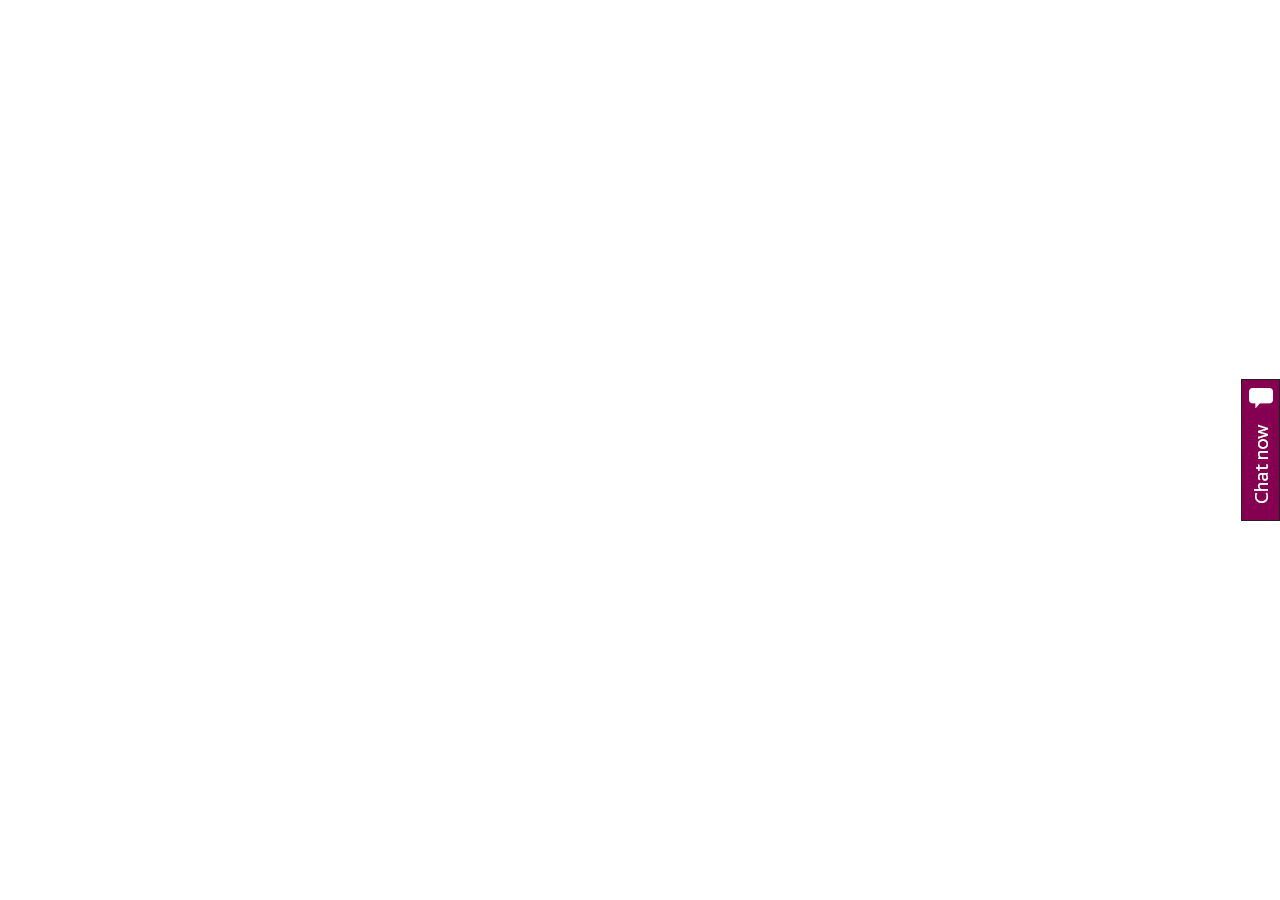
<file: capita/myiframe.html>
<html>

<head>
    <style>
    .slider {
    overflow-y: hidden;
    max-height: 500px; /* approximate max height */
    transition: all .3s ease-in;
    /*transition-property: all;
    transition-duration: 5.5s;
    transition-timing-function: cubic-bezier(0, 1, 0.5, 1);*/
}

.slider.closed {
    max-height: 0;
}
    </style>
      <script src="https://ajax.googleapis.com/ajax/libs/jquery/1.8/jquery.min.js">
      </script>
</head>

<body>
    <iframe tabindex="-1" role="presentation" class="slider" title="Intentionally blank" name="lpSS_59663403845" id="frame" style="width: 300px; height: 400px; bottom: 0px; right: 5%; display:none; position: fixed;-webkit-animation-name: example; -webkit-animation-duration: 0.5s; -webkit-animation-iteration-count: 1;  animation-name: example;   animation-iteration-count: 1;"></iframe>
    <button id="someButtonId" class="LPMcontainer LPMoverlay" role="button" tabindex="0" style="margin: -71px 0px 0px auto; padding: 0px; border-style: solid; border-width: 0px; outline-color: rgb(106, 159, 177); outline-width: 2px; font-style: normal; font-weight: normal; font-variant-ligatures: normal; font-variant-caps: normal; list-style: none outside none; letter-spacing: normal; line-height: normal; text-decoration: none; vertical-align: baseline; white-space: normal; word-spacing: normal; background-repeat: repeat-x; background-position: left bottom; background-color: transparent; border-color: transparent; border-radius: 2px; width: 39px; height: 142px; cursor: pointer; display: block; z-index: 107158; position: fixed; top: 50%; bottom: auto; left: auto; right: 0px;"><img src="./Support and services _ Capita SIMS_files/IlTfQCC.png" id="LPMimage-1500546314994-1" alt="Live chat" class="LPMimage" style="margin: 0px; padding: 0px; border-style: none; border-width: 0px; outline-color: rgb(106, 159, 177); outline-width: 2px; font-style: normal; font-weight: normal; font-variant-ligatures: normal; font-variant-caps: normal; list-style: none outside none; letter-spacing: normal; line-height: normal; text-decoration: none; vertical-align: baseline; white-space: normal; word-spacing: normal; position: absolute; z-index: 600; left: 0px; top: 0px;"></button>
</body>
<script type="text/javascript">
    $('#someButtonId').click(function(){        
    $('#frame').toggle(
        function(){$("#frame").css("display", "block").attr("src", "http://10.77.216.50:8080/");},
        function(){$("#frame").css("display", "none");},
        );
    
    // $("#frame").attr("src", "http://10.77.216.50:8080/");    
});
</script>

</html>
</file>
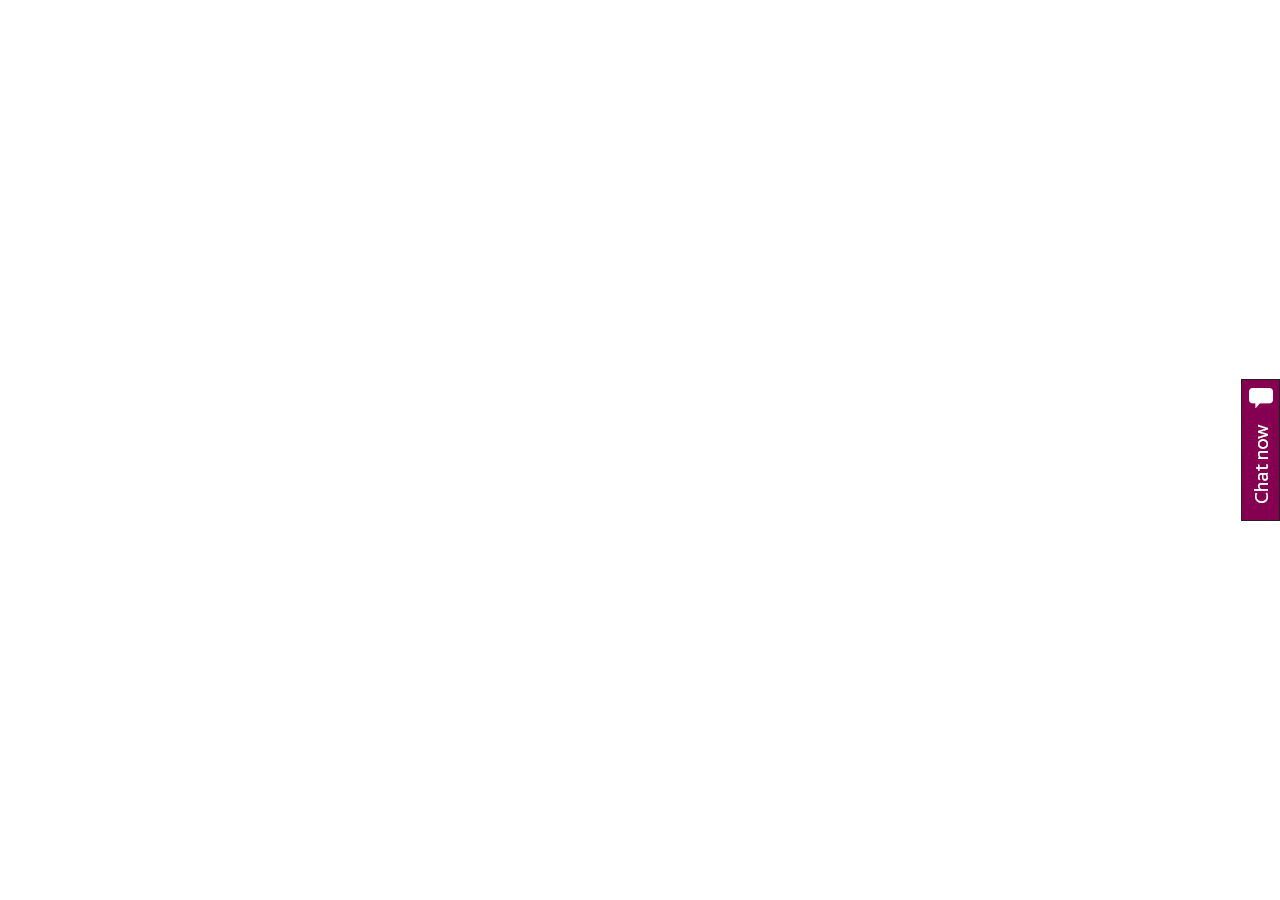
<file: capita/myiframe2.html>
<html>

<head>
<style> 
@-webkit-keyframes example {
    0%   { right:0px; bottom:0px;}
    25%  { right:0px; bottom:200px;}
 
}
@keyframes example {
    0%   { right:0px; bottom:0px;}
    25%  { right:0px; bottom:200px;}
  
}
</style>


<script type="text/javascript">

 
 function iframeChange() {
    var buttons = document.querySelector("#someButtonId"),
        iframe = document.getElementById('frame');

    buttons.addEventListener("click", function (e) {
	 iframe.style.display='block';
        iframe.src = "http://10.77.216.50:8080/";
        
    });
};
window.onload = iframeChange;
</script>
</head>
<body>

<iframe tabindex="-1" role="presentation" title="Intentionally blank" name="lpSS_59663403845" id="frame"  style="width: 300px; height: 400px; display:none; position: relative;-webkit-animation-name: example; -webkit-animation-duration: 4s; -webkit-animation-iteration-count: 1;  animation-name: example;   animation-iteration-count: 1;"></iframe>

<button id="someButtonId" class="LPMcontainer LPMoverlay" role="button" tabindex="0" style="margin: -71px 0px 0px auto; padding: 0px; border-style: solid; border-width: 0px; outline-color: rgb(106, 159, 177); outline-width: 2px; font-style: normal; font-weight: normal; font-variant-ligatures: normal; font-variant-caps: normal; list-style: none outside none; letter-spacing: normal; line-height: normal; text-decoration: none; vertical-align: baseline; white-space: normal; word-spacing: normal; background-repeat: repeat-x; background-position: left bottom; background-color: transparent; border-color: transparent; border-radius: 2px; width: 39px; height: 142px; cursor: pointer; display: block; z-index: 107158; position: fixed; top: 50%; bottom: auto; left: auto; right: 0px;"><img src="./Support and services _ Capita SIMS_files/IlTfQCC.png" id="LPMimage-1500546314994-1" alt="Live chat" class="LPMimage" style="margin: 0px; padding: 0px; border-style: none; border-width: 0px; outline-color: rgb(106, 159, 177); outline-width: 2px; font-style: normal; font-weight: normal; font-variant-ligatures: normal; font-variant-caps: normal; list-style: none outside none; letter-spacing: normal; line-height: normal; text-decoration: none; vertical-align: baseline; white-space: normal; word-spacing: normal; position: absolute; z-index: 600; left: 0px; top: 0px;"></button></body></html>
</file>
